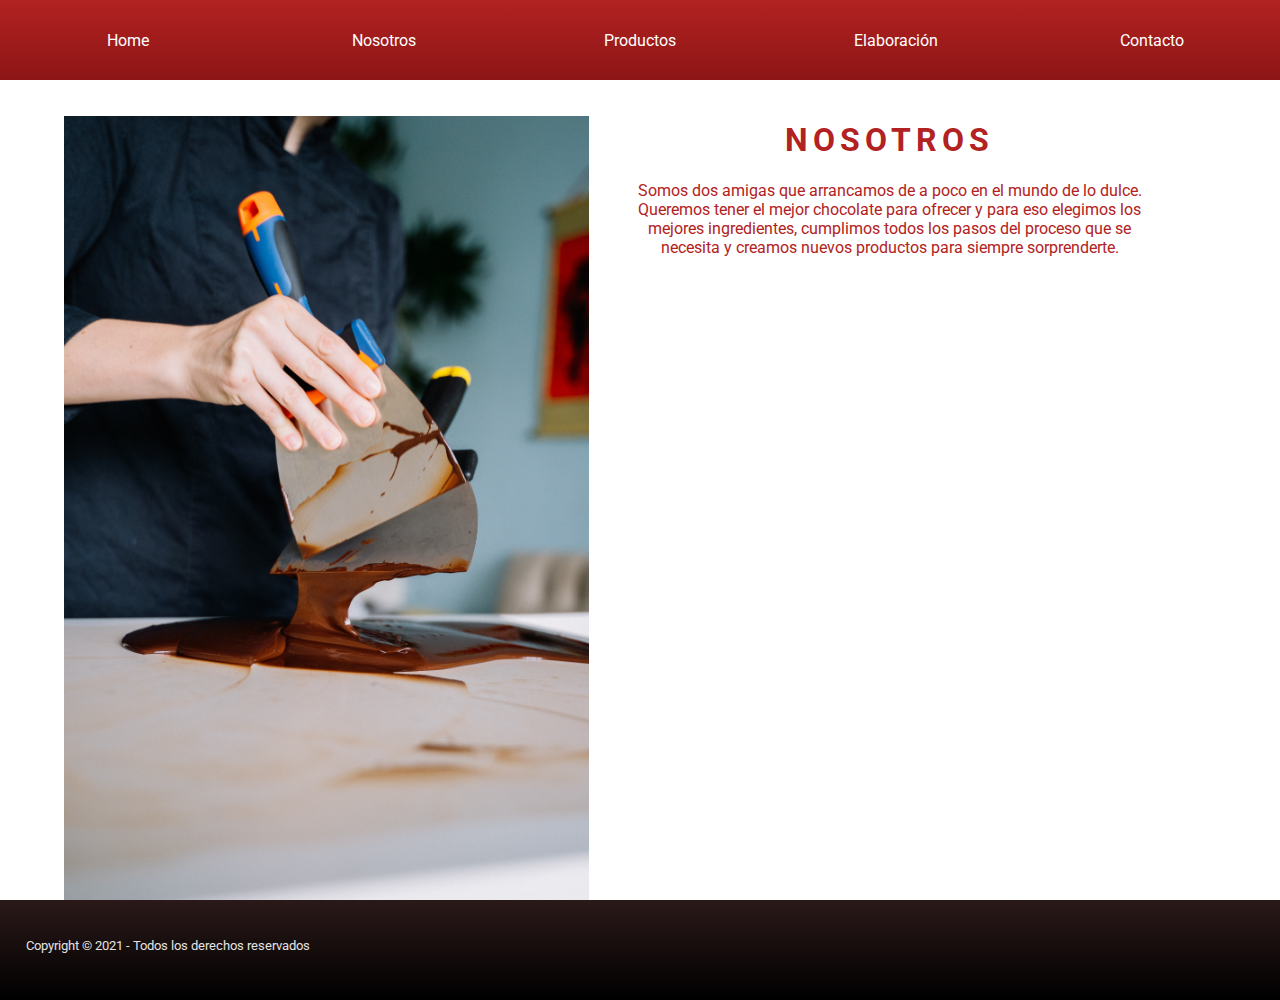
<file: Nosotros.html>
<!DOCTYPE html>
<html lang="en">
<head>
    <meta charset="UTF-8">
    <meta http-equiv="X-UA-Compatible" content="IE=edge">
    <meta name="viewport" content="width=device-width, initial-scale=1.0">
    <link rel="preconnect" href="https://fonts.gstatic.com">
    <link href="https://fonts.googleapis.com/css2?family=Roboto&display=swap" rel="stylesheet">
    <link href="https://cdn.jsdelivr.net/npm/bootstrap@5.0.0-beta3/dist/css/bootstrap.min.css" rel="stylesheet" integrity="sha384-eOJMYsd53ii+scO/bJGFsiCZc+5NDVN2yr8+0RDqr0Ql0h+rP48ckxlpbzKgwra6" crossorigin="anonymous">
    <link rel="stylesheet" href="css/estilos.css">
    <title>Nosotros</title>
</head>
<body>

    <div id="contenedorNos">

    <header>
        <nav id="barraNav">
            <ul id="padreNav">
                <li><a href="index.html" class="textoNav">Home</a></li>
                <li><a href="Nosotros.html" class="textoNav">Nosotros</a></li>
                <li><a href="Productos.html" class="textoNav">Productos</a></li>
                <li><a href="elaboracion.html" class="textoNav">Elaboración</a></li>
                <li><a href="contacto.html" class="textoNav">Contacto</a></li>
            </ul>
        </nav>
    </header>

    <section id="secNosotros">

        <div id="bloqueNos">

            <img src="Fotos/cocina.jpg" id="imgNos" alt="">

            <div id="textoNos">
                
                <h1>NOSOTROS</h1>

                <p class="parraNos">Somos dos amigas que arrancamos de a poco en el mundo de lo dulce.
                Queremos tener el mejor chocolate para ofrecer y para eso elegimos los mejores ingredientes,
                cumplimos todos los pasos del proceso que se necesita y creamos nuevos productos para 
                siempre sorprenderte.
                </p>

            </div>

        </div>

    </section>

    <footer>
        <p class="parraFooter">Copyright © 2021 - Todos los derechos reservados</p>

    </footer>

    </div>
    
    
<script src="https://cdn.jsdelivr.net/npm/@popperjs/core@2.9.1/dist/umd/popper.min.js" integrity="sha384-SR1sx49pcuLnqZUnnPwx6FCym0wLsk5JZuNx2bPPENzswTNFaQU1RDvt3wT4gWFG" crossorigin="anonymous"></script>
<script src="https://cdn.jsdelivr.net/npm/bootstrap@5.0.0-beta3/dist/js/bootstrap.bundle.min.js" integrity="sha384-JEW9xMcG8R+pH31jmWH6WWP0WintQrMb4s7ZOdauHnUtxwoG2vI5DkLtS3qm9Ekf" crossorigin="anonymous"></script>

</body>
</html>
</file>
<file: css/estilos.css>
/*GENERALES*/

body{
    margin: 0;
    padding: 0;
}

#contenedor{
    height: 100%;
    display: grid;
    grid-template-columns: 100%;
    grid-template-rows: 10% 80% 10%;
    grid-template-areas: 
                        "menu"
                        "contenido"
                        "footer"; 
}

#contenedorIndex{
    height: 1000px;
    display: grid;
    grid-template-columns: 100%;
    grid-template-rows: 10% 80% 10%;
    grid-template-areas: 
                        "menu"
                        "contenidoIndex"
                        "footer"; 
}

#contenedorNos{
    height: 1000px;
    display: grid;
    grid-template-columns: 100%;
    grid-template-rows: 10% 80% 10%;
    grid-template-areas: 
                        "menu"
                        "contenidoNos"
                        "footer"; 
}

#contenedorPto{
    height: 1100px;
    display: grid;
    grid-template-columns: 100%;
    grid-template-rows: 10% 80% 10%;
    grid-template-areas: 
                        "menu"
                        "contenidoNos"
                        "footer"; 
}

#contenedorEla{
    height: 1200px;
    display: grid;
    grid-template-columns: 100%;
    grid-template-rows: 10% 80% 10%;
    grid-template-areas: 
                        "menu"
                        "contenidoNos"
                        "footer"; 
}

#contenedorCto{
    height: 1100px;
    display: grid;
    grid-template-columns: 100%;
    grid-template-rows: 10% 80% 10%;
    grid-template-areas: 
                        "menu"
                        "contenidoNos"
                        "footer"; 
}


#barraNav{
    grid-area: menu;
    height: 80px;
    width: 100%;
}



#padreNav{
    margin: 0;
    padding: 0;
    height: 100%;
    width: 100%;
    list-style-type: none;
    background-image: linear-gradient(firebrick,rgb(141, 21, 21));
    display: grid;
    grid-template-columns: 20% 20% 20% 20% 20%;
    align-items: center;
    justify-items: center;

}

.textoNav{
    color: white; 
    font-family: 'Roboto', sans-serif;
    font-size: 100%;
    text-decoration: none;

}

.textoNav:hover{
    color: rgb(173, 173, 173);
}


footer{
    grid-area: footer;
    background-image: linear-gradient(rgb(43, 25, 25),black);
    color: rgb(228, 226, 226);
    width: 100%;
    height: 100px;

}

.parraFooter{
    font-family: 'Roboto', sans-serif;
    font-size: 80%;
    padding: 2%;

}

h1{
    color: firebrick;
    text-align: center;
    font-family: 'Roboto', sans-serif;
    font-size: 200%;
    letter-spacing: 5px;
}

h2{
    color: firebrick;
    font-family: 'Roboto', sans-serif;
    font-size: 150%;
}




/*PAGINA HOME*/


.imgHome{
    width: 100%;
    height: 100%;
}


#bloqueHome{
    width: 100%;
    height: 100%;

    position: relative;

}

.tituloHome{
    color: white;
    text-align: center;
    font-family: 'Roboto', sans-serif;
    font-size: 200%;
    letter-spacing: 5px;

    position: absolute;
    top: 20%;
    left: 37%;

}

.estiloUno{
    color: white;
    font-family: 'Roboto', sans-serif;
    font-size: 120%;
    text-align: center;
    
    position: absolute;
    top: 35%;
    left: 30%;
}

#fotoCarru{
    height: 100%;
    width: 100%;
}




/*PAGINA NOSOTROS*/

#bloqueNos{
    width: 100%;
    height: 100%;
    display: grid;
    grid-template-columns: 5% 41% 3% 41% 5%;
    grid-template-areas: 
                        ". foto . texto .";
}

#imgNos{
    grid-area: foto;
    max-height: 100%;
    max-width: 100%;
    margin-top: 3%;
    margin-bottom: 3%;

}

#textoNos{
    grid-area: texto;
}

.parraNos{
    color: firebrick;
    font-family: 'Roboto', sans-serif;
    font-size: 100%;
    text-align: center;
}





/*PAGINA PRODUCTOS*/

#padrePto{
    grid-area: contenido;
    display: flex;
    flex-direction: row;
    flex-direction: row;
    justify-content: center;
    align-items: center;
}

.hijoPtoDos{
    width: 50%;
    margin-left: 5%;
}

.hijoPtoUno{
    width: 30%;
    height: 30%;
    transition: height 1s, width 1s;
}

.hijoPtoUno:hover{
    height: 35%; width: 35%;
}

.parraPto{
    color: firebrick;
    font-family: 'Roboto', sans-serif;
    font-size: 100%;
    text-align: left;
}

/*PAGINA ELABORACIÓN*/

#padreEla{
    grid-area: contenido;
    display: flex;
    flex-direction: row;
    flex-direction: row;
    justify-content: center;
    align-items: center;
}

.hijoElaDos{
    width: 50%;
    margin-left: 5%;
}

.parraEla{
    color: firebrick;
    font-family: 'Roboto', sans-serif;
    font-size: 100%;
    text-align: left;
}

video{
    width: 35%;
    height: 35%;
    margin-bottom: 3%;
}

/*PAGINA CONTACTO*/

.parraCon{
    color: firebrick;
    font-family: 'Roboto', sans-serif;
    font-size: 100%;
    text-align: left;
}

/*
.animate__animated animate__bounce {
    display: inline-block;
    margin: 0 0.5rem;
  
    animation: bounce; /* referring directly to the animation's @keyframe declaration */
    /*animation-duration: 1s; /* don't forget to set a duration! */
  

.textoForm{
    color: firebrick;
    font-family: 'Roboto', sans-serif;
    font-size: 100%;
    text-align: left;
    margin-top: 5%;
}

.cajaForm{
    margin-top: 5%;
    width: 50%;
    height: 100%;
    transition: all 1s;
}

.cajaForm:focus{
    width: 60%;
    font-size: 120%;
}

#bloqueContacto{
    grid-area: contenido;
    width: 100%;
    height: 100%;
    display: grid;
    grid-template-columns: 5% 41% 3% 41% 5%;
    grid-template-areas: 
                        ". fotoc . textoc .";
}

#imgContacto{
    grid-area: fotoc;
    max-height: 100%;
    max-width: 100%;
    margin-top: 3%;
    margin-left: 0;

}

#textoContacto{
    grid-area: textoc;
    margin-bottom: 5%;
}

.boton{
    margin-top: 5%;
    margin-left: 3%;
    height: 35px;
    width: 100px;
    font-family: 'Roboto', sans-serif;
    font-size: 80%;
    background-color: rgb(207, 205, 205);
}

.boton:hover{
    background-color: grey;
}


/*MEDIA QUERY*/
/*
@media only screen and (max-width: 480px){

    #contenedor{
        height: 100%;
        grid-template-columns: 100%;
        grid-template-rows: 30% 60% 10%;

    }

    #padreNav{
        background-color: firebrick;
        display: grid;
        grid-template-columns: 100%;
        grid-template-rows: 20% 20% 20% 20% 20%;
        align-items: center;
        justify-items: center;
        font-size: 80%;

    }

}
*/
@media only screen and (max-width: 768px){

    #contenedor{
        grid-template-rows: 20% 70% 10%;

    }

    #padreNav{
        background-color: firebrick;
        display: grid;
        grid-template-columns: 100%;
        grid-template-rows: 20% 20% 20% 20% 20%;
        align-items: center;
        justify-items: center;

    }

}
</file>
